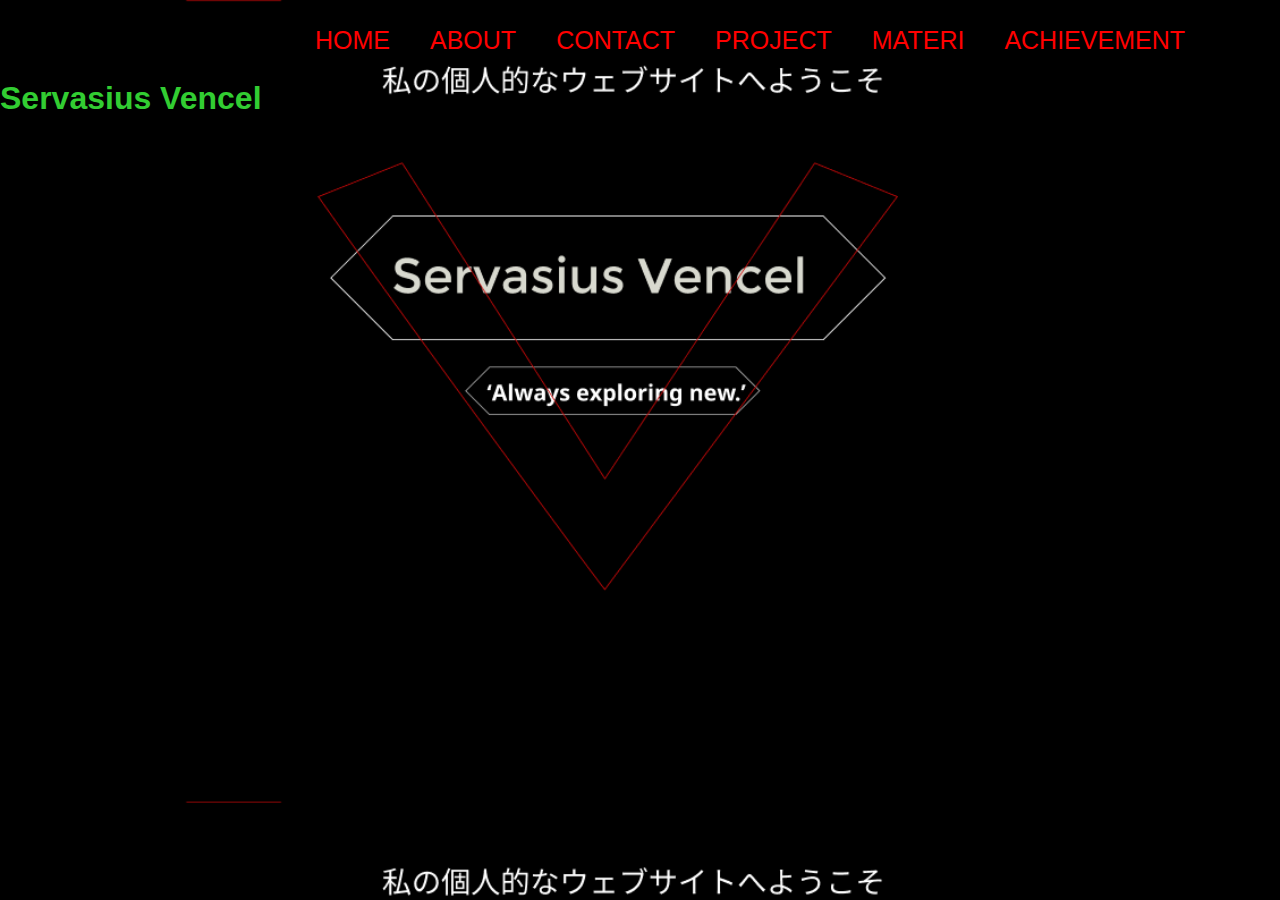
<file: index.html>
<!DOCTYPE html>
<html lang="en">
<head>
    <meta charset="UTF-8">
    <meta http-equiv="X-UA-Compatible" content="IE=edge">
    <meta name="viewport" content="width=device-width, initial-scale=1.0">
    <title>Vencel WEB</title>
    <link rel="stylesheet" href="style.css">
    <link rel="website icon" type="png" href="logo v.png">
</head>
<body>
    <div class="index-view">
    <!-- navbar -->
    <div class="container">
    <div class="a-navbar">
<ul class="ul-navbar">
    <div class="navbarr">
<li class="li-navbar">
    <a href="index.html" class="b-navbar">HOME</a>
</div>

    <li class="li-navbar">
        <a href="about.html" class="b-navbar">ABOUT</a>

        <li class="li-navbar">
            <a href="contact.html" class="b-navbar">CONTACT</a>

            <li class="li-navbar">
                <a href="project.html" class="b-navbar">PROJECT</a>

                <li class="li-navbar">
                    <a href="materi.html" class="b-navbar">MATERI</a>

                    <li class="li-navbar">
                        <a href="achievement.html" class="b-navbar">ACHIEVEMENT</a>
</li>
</ul>
    </div>
</div>
    

</div>

<div class="text">
    <h1>Servasius Vencel</h1>

</div>



</body>
</html>
</file>
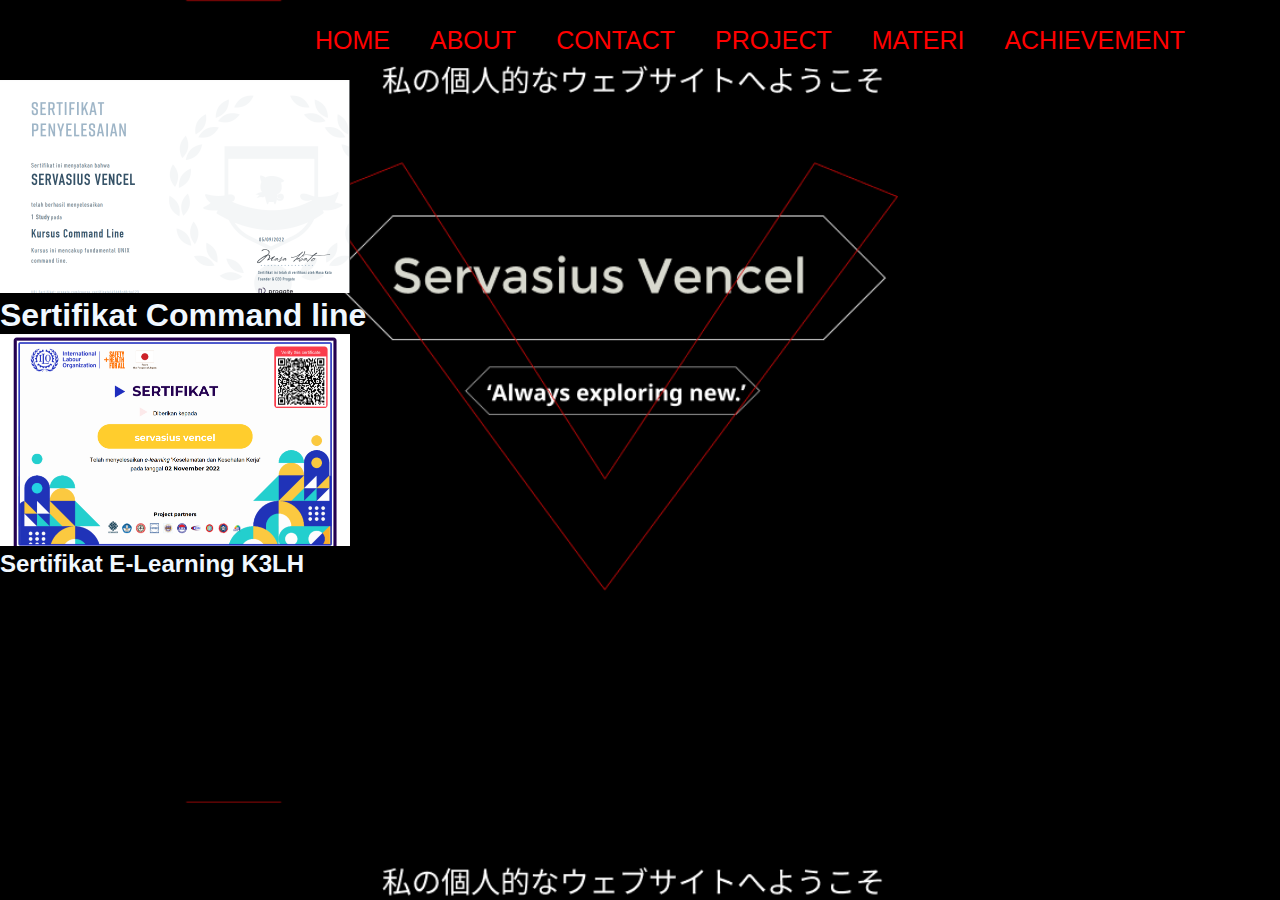
<file: achievement.html>
<!DOCTYPE html>
<html lang="en">
<head>
    <meta charset="UTF-8">
    <meta http-equiv="X-UA-Compatible" content="IE=edge">
    <meta name="viewport" content="width=device-width, initial-scale=1.0">
    <title>Vencel WEB</title>
    <link rel="stylesheet" href="style.css">
    <link rel="website icon" type="png" href="logo v.png">
</head>
<body>
    <div class="index-view">
    <!-- navbar -->
    <div class="container">
    <div class="a-navbar">
<ul class="ul-navbar">
    <div class="navbarr">
<li class="li-navbar">
    <a href="index.html" class="b-navbar">HOME</a>
</div>

    <li class="li-navbar">
        <a href="about.html" class="b-navbar">ABOUT</a>

        <li class="li-navbar">
            <a href="contact.html" class="b-navbar">CONTACT</a>

            <li class="li-navbar">
                <a href="project.html" class="b-navbar">PROJECT</a>

                <li class="li-navbar">
                    <a href="materi.html" class="b-navbar">MATERI</a>

                    <li class="li-navbar">
                        <a href="achievement.html" class="b-navbar">ACHIEVEMENT</a>
</li>
</ul>
    </div>
</div>
    <div class="serti-1">
        <img src="serti progate.png" width="350px">
        <h1>Sertifikat Command line</h1>
    </div>


    <div class="serti-k3">
        <img src="serti k3.png" width="350px">
        <h2>Sertifikat E-Learning K3LH</h2>
    </div>


</div>

</body>
</html>
</file>
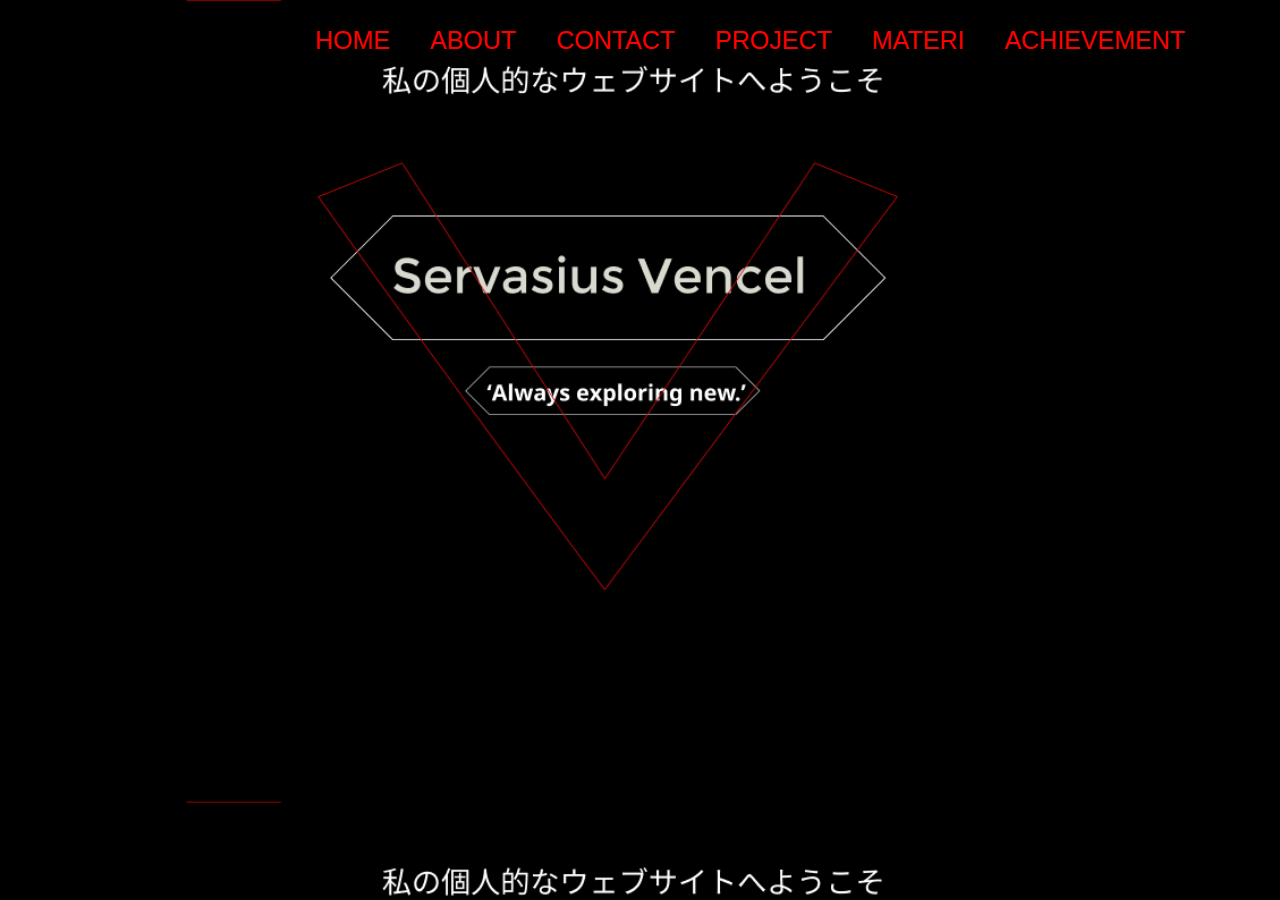
<file: materi.html>
<!DOCTYPE html>
<html lang="en">
<head>
    <meta charset="UTF-8">
    <meta http-equiv="X-UA-Compatible" content="IE=edge">
    <meta name="viewport" content="width=device-width, initial-scale=1.0">
    <title>Vencel WEB</title>
    <link rel="stylesheet" href="style.css">
    <link rel="website icon" type="png" href="logo v.png">  
</head>
<body>
    <!-- navbar -->
    <div class="container">
    <div class="a-navbar">
<ul class="ul-navbar">
    <div class="navbarr">
<li class="li-navbar">
    <a href="index.html" class="b-navbar">HOME</a>
</div>

    <li class="li-navbar">
        <a href="about.html" class="b-navbar">ABOUT</a>

        <li class="li-navbar">
            <a href="contact.html" class="b-navbar">CONTACT</a>

            <li class="li-navbar">
                <a href="project.html" class="b-navbar">PROJECT</a>

                <li class="li-navbar">
                    <a href="materi.html" class="b-navbar">MATERI</a>

                    <li class="li-navbar">
                        <a href="achievement.html" class="b-navbar">ACHIEVEMENT</a>
</li>
</ul>
    </div>
</div>
    




</body>
</html>
</file>
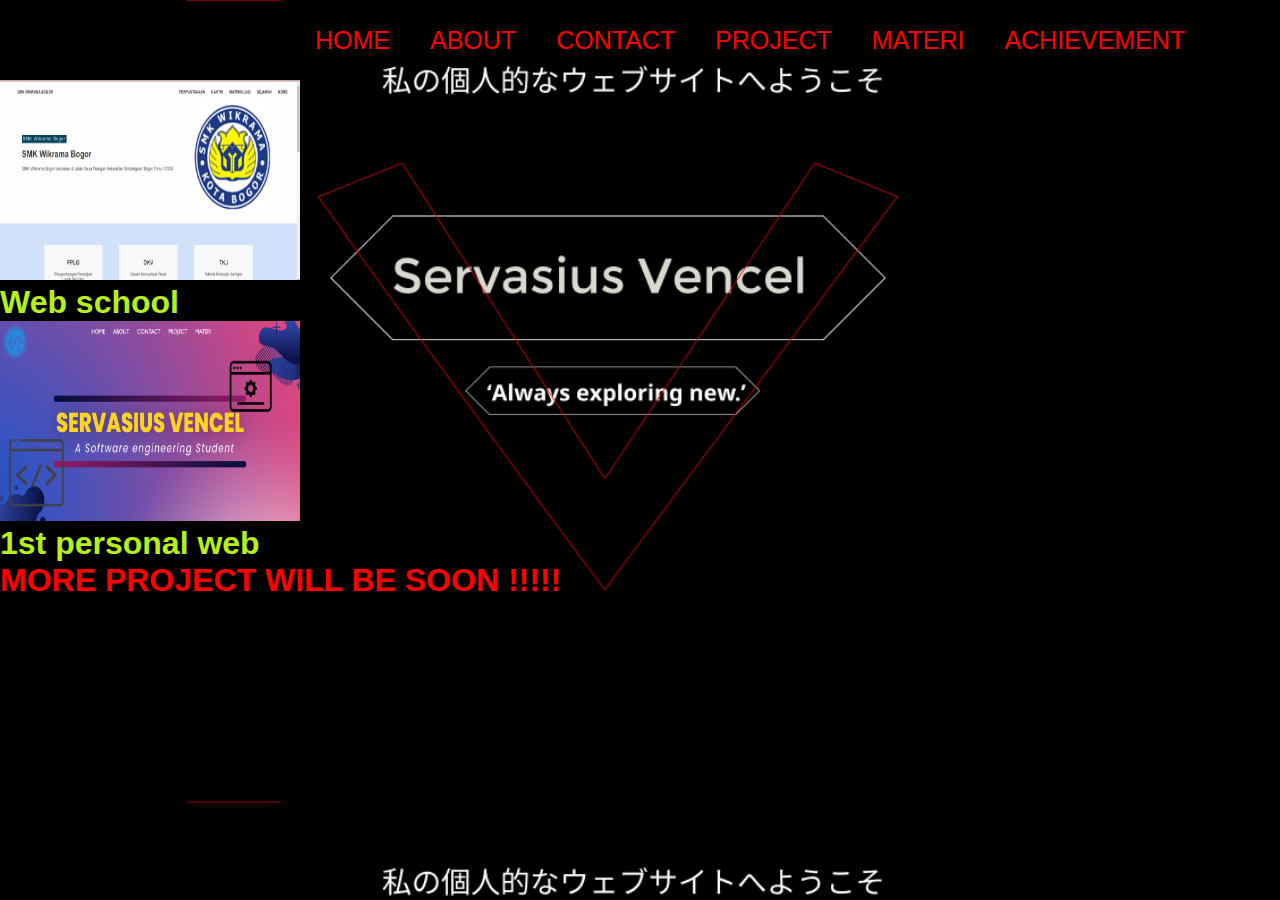
<file: project.html>
<!DOCTYPE html>
<html lang="en">
<head>
    <meta charset="UTF-8">
    <meta http-equiv="X-UA-Compatible" content="IE=edge">
    <meta name="viewport" content="width=device-width, initial-scale=1.0">
    <title>Vencel WEB</title>
    <link rel="stylesheet" href="style.css">
    <link rel="website icon" type="png" href="logo v.png">
</head>
<body>
    <!-- navbar -->
    <div class="container">
    <div class="a-navbar">
<ul class="ul-navbar">
    <div class="navbarr">
<li class="li-navbar">
    <a href="index.html" class="b-navbar">HOME</a>
</div>

    <li class="li-navbar">
        <a href="about.html" class="b-navbar">ABOUT</a>

        <li class="li-navbar">
            <a href="contact.html" class="b-navbar">CONTACT</a>

            <li class="li-navbar">
                <a href="project.html" class="b-navbar">PROJECT</a>

                <li class="li-navbar">
                    <a href="materi.html" class="b-navbar">MATERI</a>

                    <li class="li-navbar">
                         <a href="achievement.html" class="b-navbar">ACHIEVEMENT</a>
                </div>
                
</li>
</ul>
    </div>
</div>
   
<div class="project-me">
    <a href="https://venz334.github.io/">
        <img src="tampilan web school.png">
    </a>
    <a href="https://venz334.github.io/"><h1>Web school</h1></a>
</div>

<div class="project-a">
    <a href="https://vencel334.github.io/">
        <img src="1st personal web.png">
    </a>
    <a href="https://vencel334.github.io/">
        <h1>1st personal web</h1>
    </a>
</div>


<div class="project-b">
    <h1>MORE PROJECT WILL BE SOON !!!!!</h1>
</div>


</body>
</html>
</file>
<file: style.css>
*{
    margin: 0;
    padding: 0;
}




@media screen and (max-width:360px) {
    .a-navbar{
        padding-top: 90px;
    }
    
}
    

body{
    background-color: whitesmoke;
    background: url(logooooo.png);
    background-size: cover;
    font-family: 'Gill Sans', 'Gill Sans MT', Calibri, 'Trebuchet MS', sans-serif;
    color: aliceblue;
    margin: 0;
    width: 100%;
    
}


.container{
    width: 1500px; 
    height: 80px;
    display: flex;
    flex-wrap: nowrap;
}

.ul-navbar{
    display: flex;
    height: 80px;
    justify-content: center;
    align-items: center;
}

.li-navbar{
    list-style-type: none;
    padding: 20px;
    font-size: 25px;
    float: right;
    justify-content: right;
    justify-items: right;
}

.a-navbar{
    width: 1550px;
    height: 80px;
}

.b-navbar{
    color: red;
    text-decoration: none;
}

.li-navbar a:hover{
    border-bottom: 3px solid #FFFF;
}

.navbarr{
    color: white;
}

.title{
    color: white;
    align-items: center;
    justify-content: space-between;
    font-family: 'Segoe UI', Tahoma, Geneva, Verdana, sans-serif;
    font-size: 30px;
}

.paragraph{
    color: whitesmoke;
    align-items: center;
    justify-content: space-around;
    font-family: Arial,sans-serif;
    font-size: 15px;
    overflow: hidden;
    white-space: nowrap;
    animation: typinganim 2s steps(30);

}

@keyframes typinganim {
    from {
        width: 0;
    }

    to {
        width:27%;
}

}

.a-contact{
    color: whitesmoke;
    justify-items: space-around;
    font-family: 'Trebuchet MS', 'Lucida Sans Unicode', 'Lucida Grande', 'Lucida Sans', Arial, sans-serif;
    font-size: 20px;
}


.project-me img{
    width: 300px;
    height: 200px;
}


.project-me h1{
    color: rgb(182, 240, 21);
}

.project-me a{
    text-decoration: none;
}

.project-a img{
    width: 300px;
    height: 200px;
}

.project-a h1{
    color: rgb(182, 240, 21); ;
}

.project-a a{
    text-decoration: none;
}

.project-b{
    font-family: 'Segoe UI', Tahoma, Geneva, Verdana, sans-serif;
    color: red;
}

.contact-view {
    background: url(tampilan\ about.png);
    background-size: cover;
}

.link-contact h2{
    color: rgb(152, 232, 41);
}

.link-contact a{
    text-decoration: none;
}

.text h1{
    color: limegreen;
    font-family: 'Franklin Gothic Medium', 'Arial Narrow', Arial, sans-serif;
    overflow: hidden;
    white-space: nowrap;
    animation: typinganim 2s steps(30);

}

@keyframes typinganim {
    from {
        width: 0;
    }

    to {
        width:27%;
}
}

@media screen and (max-width: 600px){
    body{
        background-size: cover;
        background-repeat: no-repeat;
        width: 100%;
        background-repeat: no-repeat;
        height: 800px;
    }

    .container{
        width: 1500px; 
        height: 80px;
        display: flex;
        flex-wrap: nowrap;
    }
    
    .ul-navbar{
        display: flex;
        height: 80px;
        justify-content: center;
        align-items: center;
    }
    
    .li-navbar{
        list-style-type: none;
        padding: 20px;
        font-size: 25px;
        float: right;
        justify-content: right;
        justify-items: right;
    }
    
    .a-navbar{
        width: 1550px;
        height: 80px;
    }
    
    .b-navbar{
        color: red;
        text-decoration: none;
    }
    
    .li-navbar a:hover{
        border-bottom: 3px solid #FFFF;
    }
    
    .navbarr{
        color: white;
    }

}
</file>
